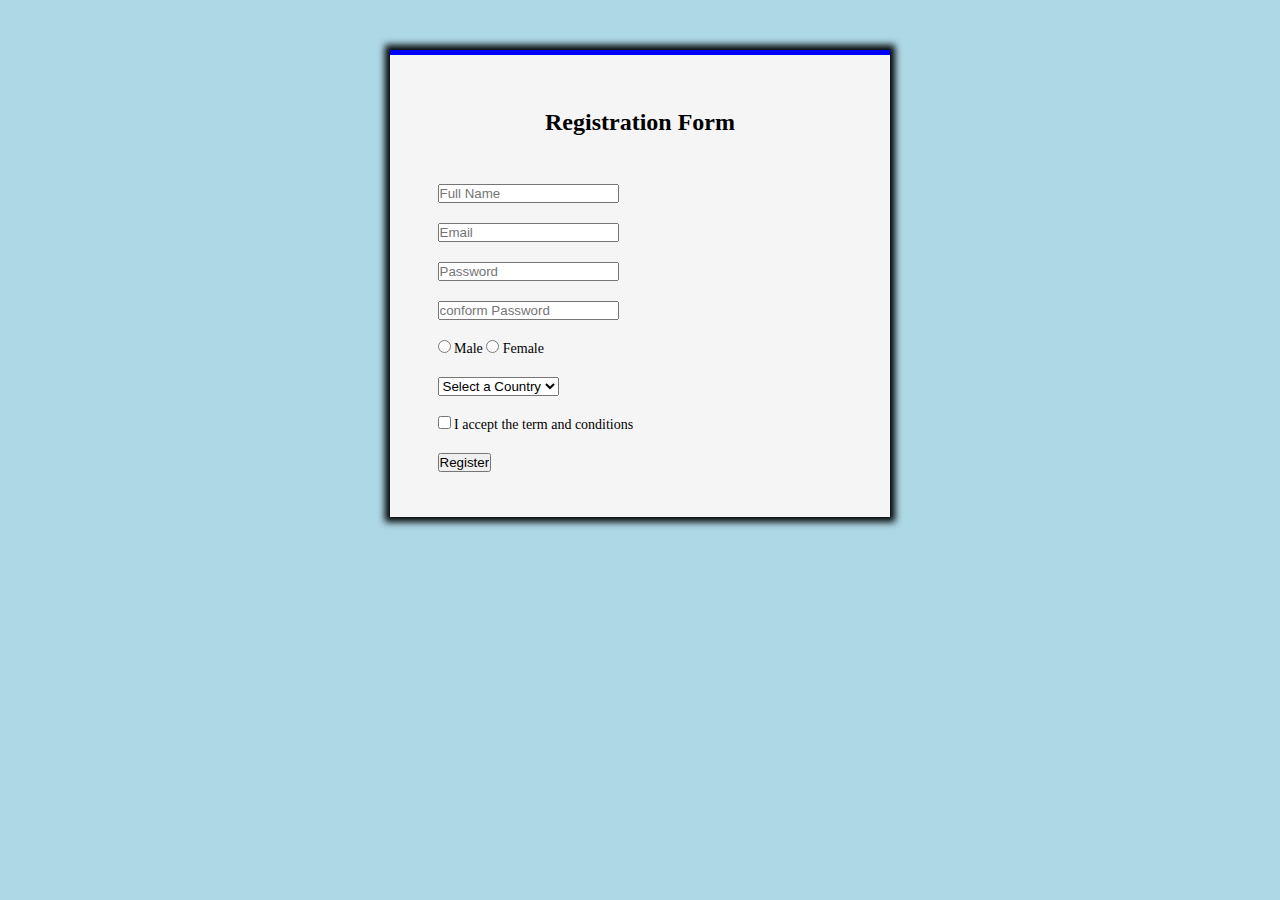
<file: signup.html>
<!DOCTYPE html>
<html>

<head>
  <meta charset="UTF-8">
  <meta name="viewport" content="width=device-width, initial-scale=1">
  <title>Registration Form Details</title>
  <link rel="stylesheet" href="style.css">
 </head>
<boby>
      <div class="container">
    <h2>Registration  Form</h2>
    <div class="form-container">
      <form>
        
        <div class="input-name">
          <i class="fa-solid fa-user"></i>
          <input type="name" placeholder="Full Name" class="text-name">
        </div>
        
           <div class="input-name">
          <i class="fa fa-envelope email"></i>
          <input type="email" placeholder="Email" class="text-name">
        </div>
        
           <div class="input-name">
          <i class="fa-solid fa-user"></i>
          <input type="Password" placeholder="Password" class="text-name">
         </div>
        
           <div class="input-name">
          <i class="fa-solid fa-user"></i>
          <input type="Password" placeholder="conform Password" class="text-name">
        </div>
         </div>
        
           <div class="input-name">
          <input type="radio" class="radio-button" name="f1">
          <label>Male</label>
          
          <input type="radio" class="radio-button" name="f1">
          <label>Female</label>
        </div>
        <div class="input-name">
          <Select class="Country">
            <option>Select a Country</option>
            <option>India</option>
            <option>America</option>
            <option>Japan</option>
            <option>Pakistan</option>
            <option>Australia</option>
            <option>Shri Lankha</option>
          </Select>
        </div>
        
        <div class="input-name">
          <input type="checkbox" name="check-button"
          <label> I accept the term and conditions</label>
        </div>
        
        <div class="input-name">
          <input type="submit" class="button" value="Register">
        </div>
        
      </form>
    </div>
  </div>
</body>
</html>
</file>
<file: style.css>
body
{
  background-color: lightblue;
  font-size: 14px
}

*
{
  margin: 0;
  padding: 0;
  box-sizing: border-box;
}
.container
{
  background: whitesmoke;
  width: 500px;
  padding: 25px;
  margin: 50px auto  0;
  border-top: 5px solid blue;
  box-shadow: 0 0 7px 5px rgba(0,0,0,2);
}
.container h2
{
  font-size: 24px;
  line-height: 24px;
  padding: 30px;
  text-align: center;
}

.input-name
{
  width: 90%;
  position: relative;
  margin: 20px auto;
}

.lock
{
  padding: 8px 11px;
}

.name
{
  width: 45px;
  padding: 8px 0 8px 40px;
}

.input-name span
{
  margin-left: 35px;

.text-name
{
  width: 100px;
  padding: 8px 0 8px 40px;
}

.input-name i
{
  position: obsolute;
  font-size:18px;
  color: blue;
  border-right: 1px solid acccccc;
}

.button
{
  background-color: blue;
  color: white;
  height: 35px;
  line-height: 35px;
  width: 100%;
  
}

.button:hover
{
  background: green;
}
</file>
